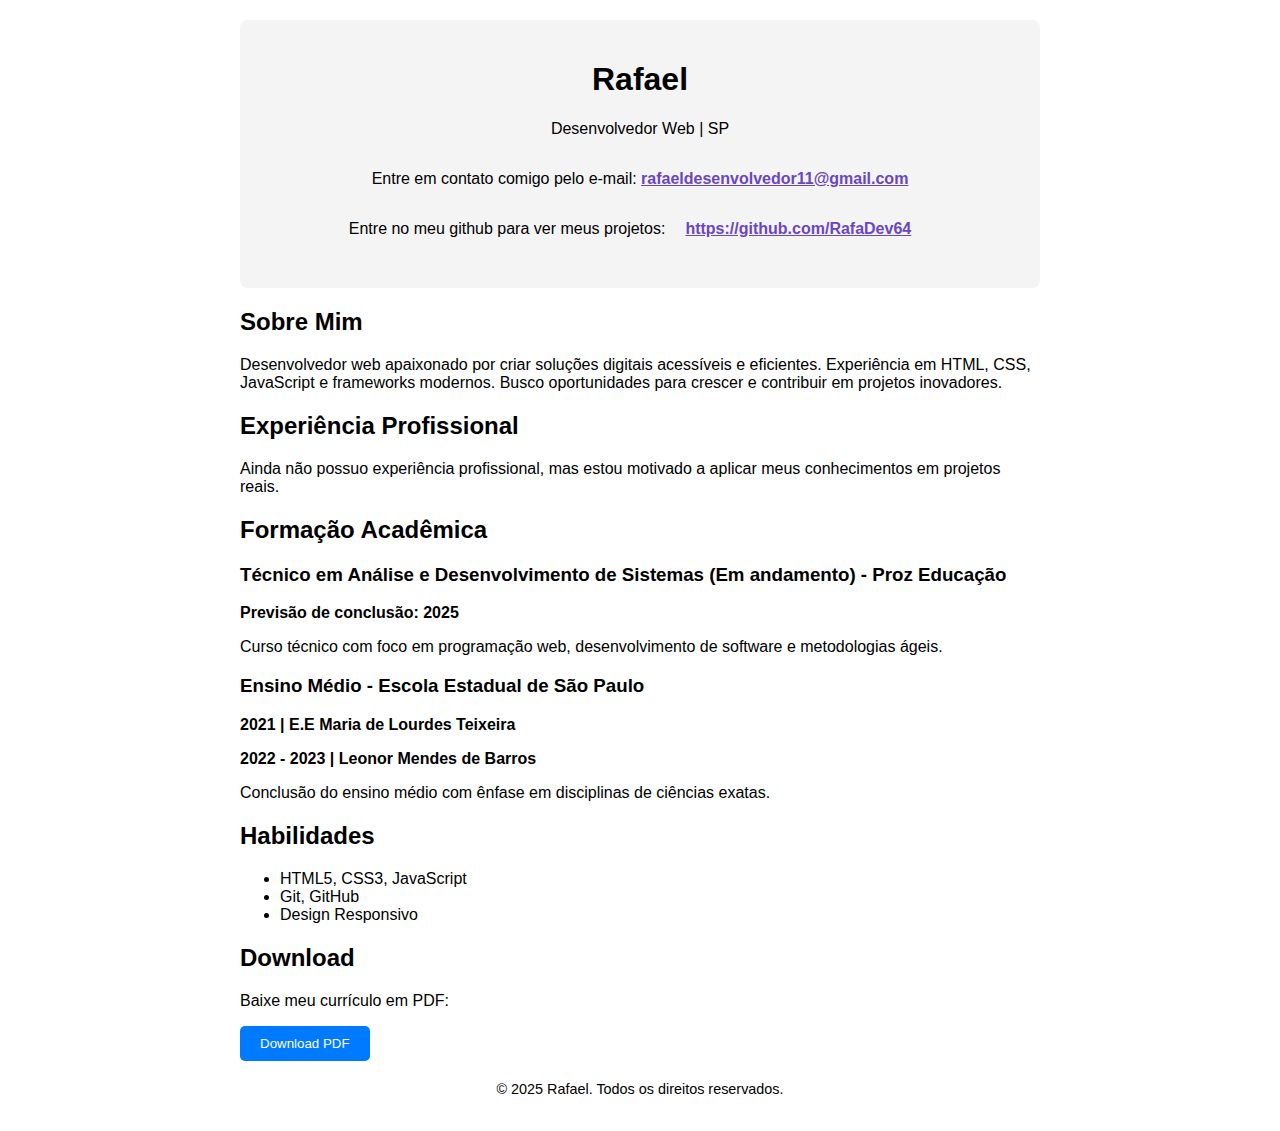
<file: Meu curriculo/index.html>
<!DOCTYPE html>
<html lang="pt-BR">
<head>
    <meta charset="UTF-8">
    <meta name="viewport" content="width=device-width, initial-scale=1.0">
    <title>Meu Currículo Online</title>
    <link rel="stylesheet" href="styles.css"> <!-- Arquivo CSS para estilização -->
</head>
<body>
    <header>
        <h1>Rafael</h1>
        <p>Desenvolvedor Web | SP</p>
        <nav>
            <ul>
                <p>
                    Entre em contato comigo pelo e-mail:
                    <a href="mailto:rafaeldesenvolvedor11@gmail.com" target="_blank" aria-label="E-mail" style="color:#6B46C1; font-weight:600; text-decoration:underline;">
                        rafaeldesenvolvedor11@gmail.com
                    </a>
                </p>
               
            </ul>

            <ul
                <p>
                    Entre no meu github para ver meus projetos:
                    <a href="https://github.com/RafaDev64" tartarget="_blank" aria-label="GitHub" style="color:#6B46C1; font-weight:600; text-decoration:underline;">
                        https://github.com/RafaDev64
                    
                    </a>
                </p>
            </ul>
        </nav>
    </header>

    <main>
        <section id="sobre">
            <h2>Sobre Mim</h2>
            <p>Desenvolvedor web apaixonado por criar soluções digitais acessíveis e eficientes. Experiência em HTML, CSS, JavaScript e frameworks modernos. Busco oportunidades para crescer e contribuir em projetos inovadores.</p>
        </section>

        <section id="experiencia">
            <h2>Experiência Profissional</h2>
            <p>Ainda não possuo experiência profissional, mas estou motivado a aplicar meus conhecimentos em projetos reais.</p>
        </section>

        <section id="formacao">
            <h2>Formação Acadêmica</h2>
            <article>
                <h3>Técnico em Análise e Desenvolvimento de Sistemas (Em andamento) - Proz Educação</h3>
                <p><strong>Previsão de conclusão: 2025</strong></p>
                <p>Curso técnico com foco em programação web, desenvolvimento de software e metodologias ágeis.</p>
            </article>
            <article>
                <h3>Ensino Médio - Escola Estadual de São Paulo</h3>
                <p><strong>2021 | E.E Maria de Lourdes Teixeira</strong></p>

                <p><strong>2022 - 2023 | Leonor Mendes de Barros </strong></p>
                <p>Conclusão do ensino médio com ênfase em disciplinas de ciências exatas.</p>
            </article>
           
        </section>

        <section id="habilidades">
            <h2>Habilidades</h2>
            <ul>
                <li>HTML5, CSS3, JavaScript</li>
                <li>Git, GitHub</li>
                <li>Design Responsivo</li>
            </ul>
        </section>

        <section id="download">
            <h2>Download</h2>
            <p>Baixe meu currículo em PDF:</p>
            <a href="CurrículoProfissional.pdf" download><button>Download PDF</button></a>
        </section>
    </main>

    <footer>
        <p>&copy; 2025 Rafael. Todos os direitos reservados.</p>
    </footer>

    
</body>
</html>
</file>
<file: Meu curriculo/styles.css>
body {
    font-family: Arial, sans-serif;
    max-width: 800px;
    margin: 0 auto;
    padding: 20px;
}
header {
    text-align: center;
    background-color: #f4f4f4;
    padding: 20px;
    border-radius: 8px;
}
nav ul {
    
    list-style-type: none;
    padding: 0;
    display: flex;
    justify-content: center;
    gap: 20px;
}
section {
    margin: 20px 0;
}

button {
    background-color: #007bff;
    color: white;
    padding: 10px 20px;
    border: none;
    border-radius: 5px;
    cursor: pointer;
}
footer {
    text-align: center;
    margin-top: 20px;
    font-size: 0.9em;
    color: #000000;
}
button:hover {
    background-color: #0056b3;
}
@media (max-width: 600px) {
    nav ul {
        flex-direction: column;
    }
}
</file>
